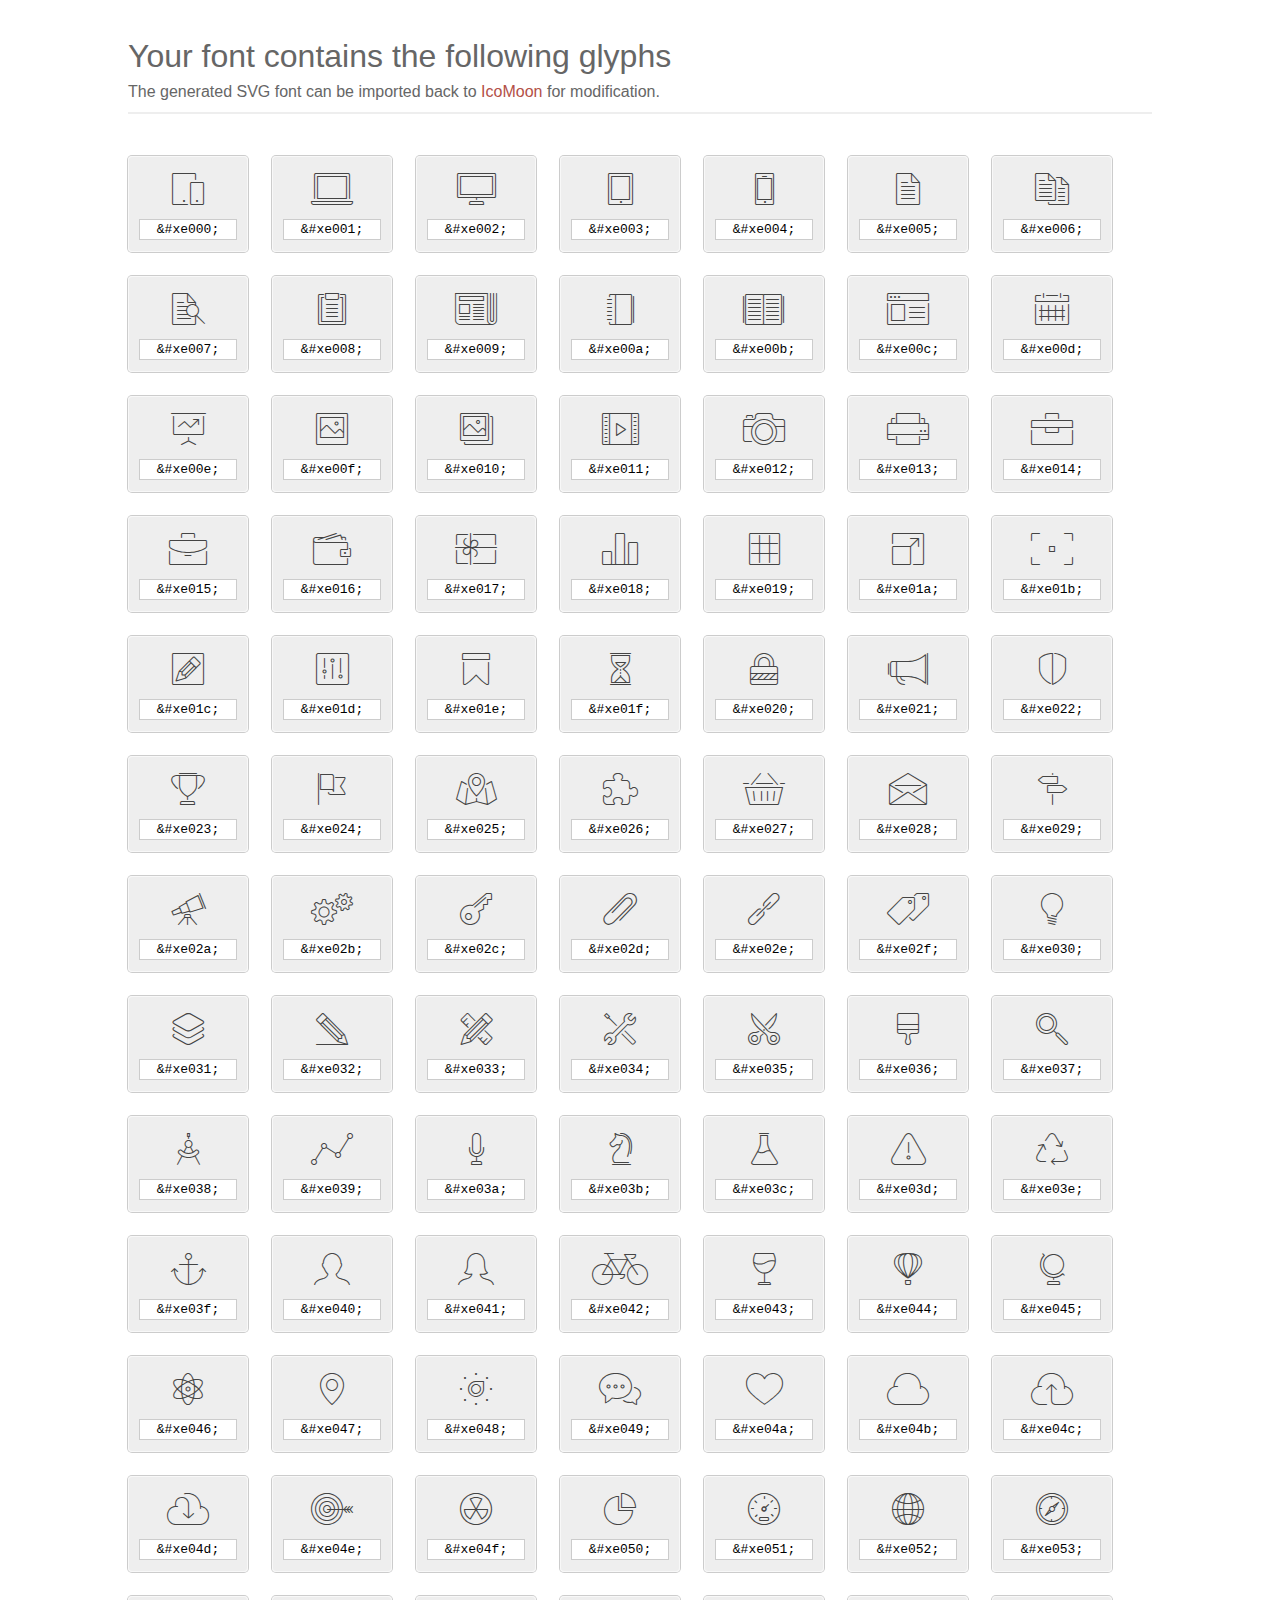
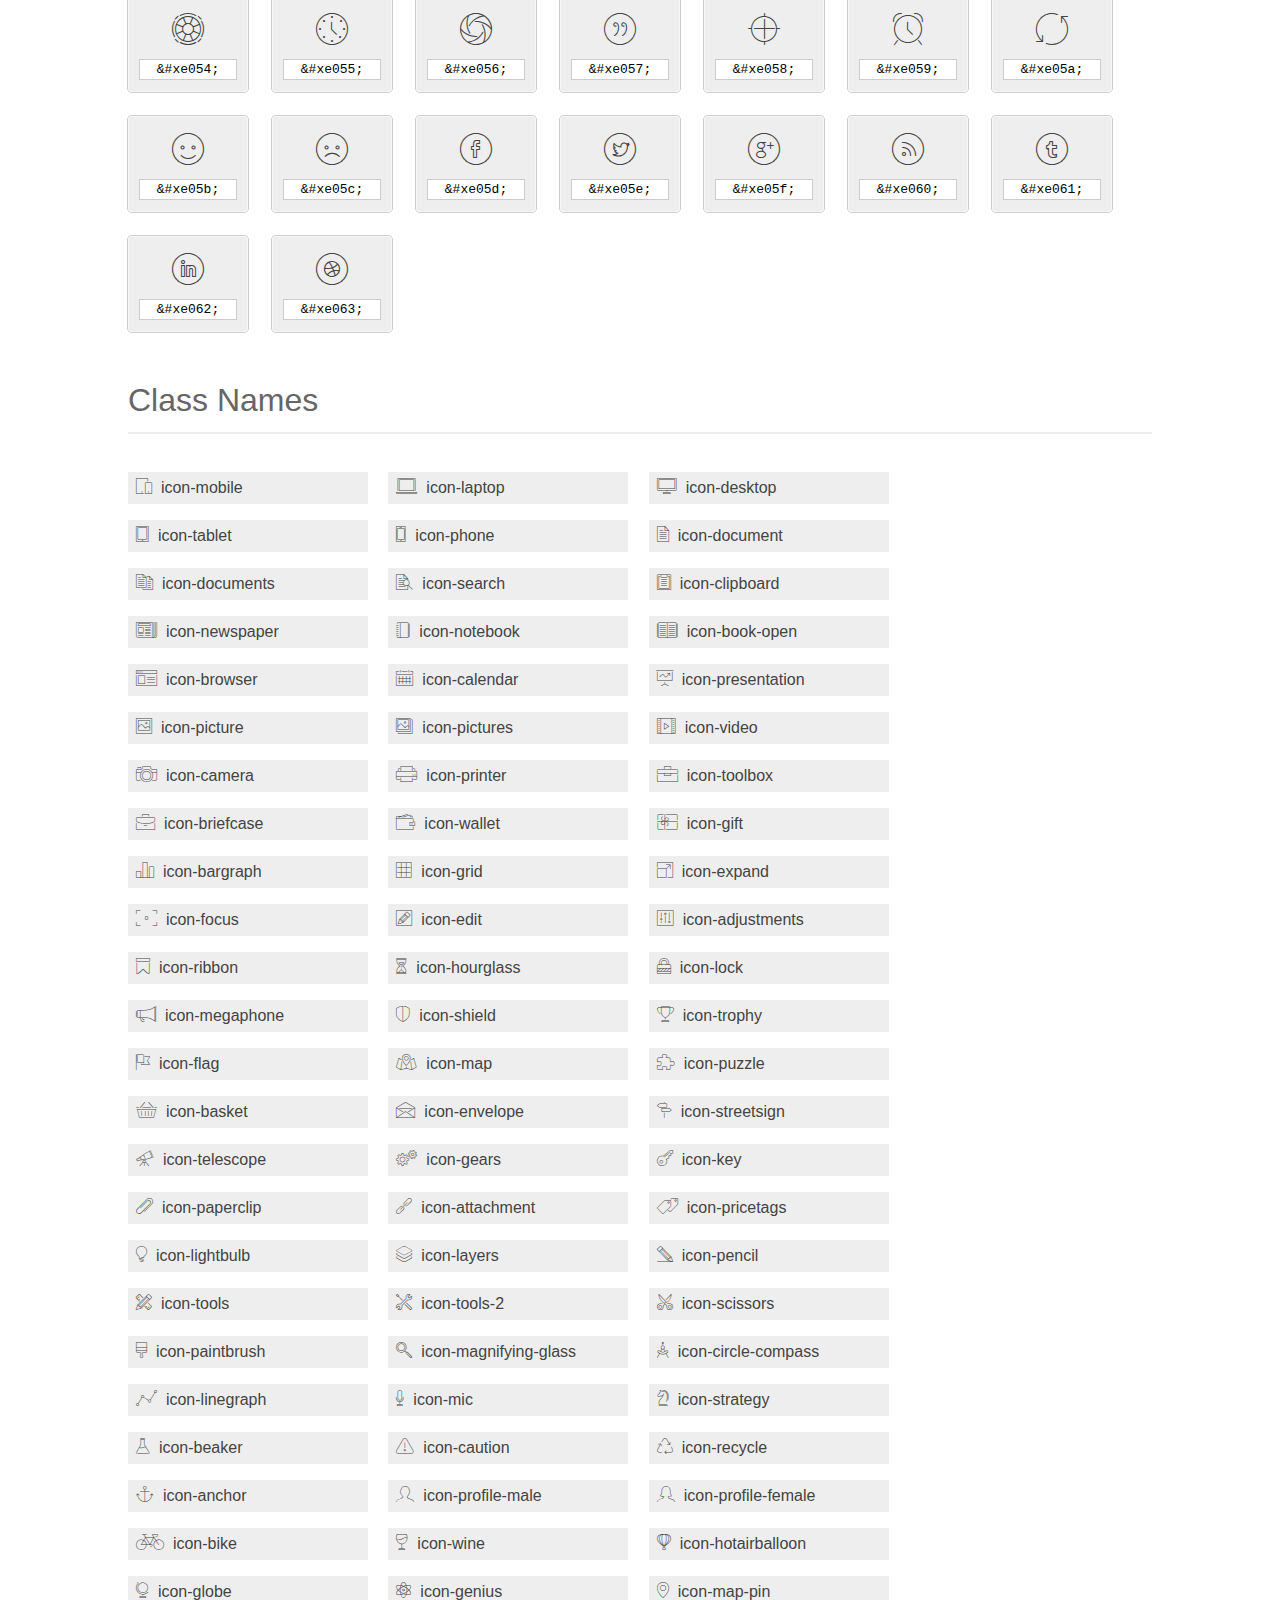
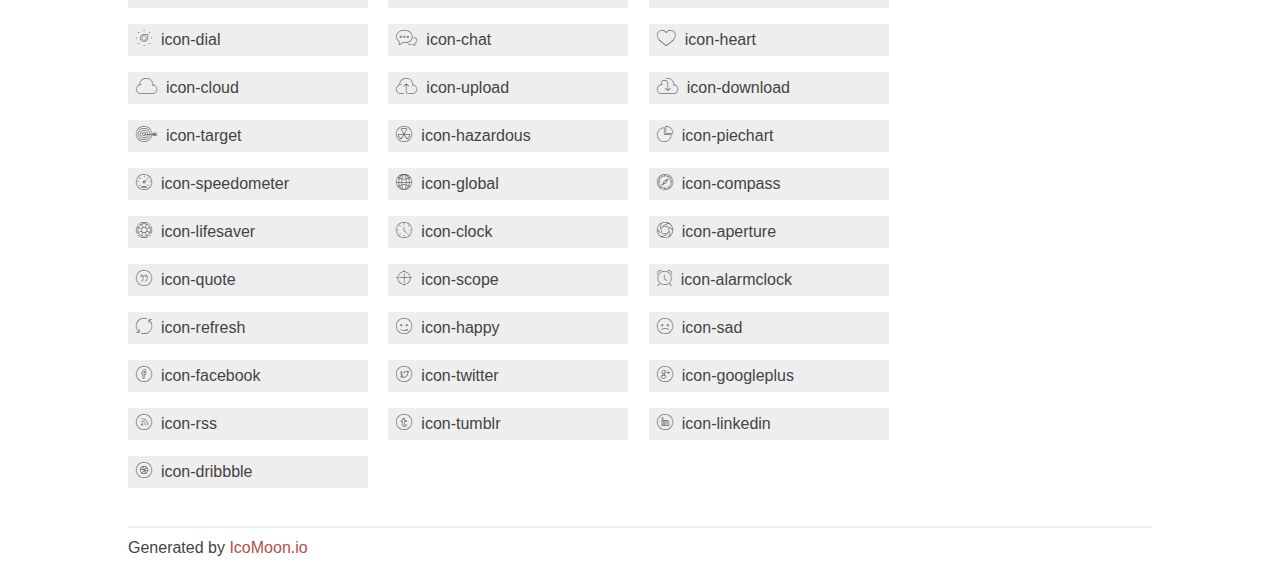
<file: gk/plugins/Icons/et-line-font/index.html>
<!doctype html>
<html>
<head>
<title>Your Font/Glyphs</title>
<link rel="stylesheet" href="style.css" />
<!--[if lte IE 7]><script src="lte-ie7.js"></script><![endif]-->
<style>
	section, header, footer {display: block;}
	body {
		font-family: sans-serif;
		color: #444;
		line-height: 1.5;
		font-size: 1em;
	}
	* {
		-moz-box-sizing: border-box;
		-webkit-box-sizing: border-box;
		box-sizing: border-box;
		margin: 0;
		padding: 0;
	}
	.glyph {
		font-size: 16px;
		float: left;
		text-align: center;
		background: #eee;
		padding: .75em;
		margin: .75em 1.5em .75em 0;
		width: 7.5em;
		border-radius: .25em;
		box-shadow: inset 0 0 0 1px #f8f8f8, 0 0 0 1px #CCC;
	}
	.glyph input {
		font-family: consolas, monospace;
		font-size: 13px;
		width: 100%;
		text-align: center;
		border: 0;
		box-shadow: 0 0 0 1px #ccc;
		padding: .125em;
	}
	.w-main {
		width: 80%;
	}
	.centered {
		margin-left: auto;
		margin-right: auto;
	}
	.fs1 {
		font-size: 2em;
	}
	header {
		margin: 2em 0;
		padding-bottom: .5em;
		color: #666;
		box-shadow: 0 2px #eee;
	}
	header h1 {
		font-size: 2em;
		font-weight: normal;
	}
	.clearfix:before, .clearfix:after { content: ""; display: table; }
	.clearfix:after, .clear { clear: both; }
	footer {
		margin-top: 2em;
		padding: .5em 0;
		box-shadow: 0 -2px #eee;
	}
	a, a:visited {
		color: #B35047;
		text-decoration: none;
	}
	a:hover, a:focus {color: #000;}
	.box1 {
		font-size: 16px;
		display: inline-block;
		width: 15em;
		padding: .25em .5em;
		background: #eee;
		margin: .5em 1em .5em 0;
	}
</style>
</head>
<body>
	<div class="w-main centered">
	<section class="mtm clearfix" id="glyphs">
	<header>
		<h1>Your font contains the following glyphs</h1>
		<p>The generated SVG font can be imported back to <a href="http://icomoon.io/app">IcoMoon</a> for modification.</p>
	</header>
	<div class="glyph">
		<div class="fs1" aria-hidden="true" data-icon="&#xe000;"></div>
		<input type="text" readonly="readonly" value="&amp;#xe000;" />
	</div>
	<div class="glyph">
		<div class="fs1" aria-hidden="true" data-icon="&#xe001;"></div>
		<input type="text" readonly="readonly" value="&amp;#xe001;" />
	</div>
	<div class="glyph">
		<div class="fs1" aria-hidden="true" data-icon="&#xe002;"></div>
		<input type="text" readonly="readonly" value="&amp;#xe002;" />
	</div>
	<div class="glyph">
		<div class="fs1" aria-hidden="true" data-icon="&#xe003;"></div>
		<input type="text" readonly="readonly" value="&amp;#xe003;" />
	</div>
	<div class="glyph">
		<div class="fs1" aria-hidden="true" data-icon="&#xe004;"></div>
		<input type="text" readonly="readonly" value="&amp;#xe004;" />
	</div>
	<div class="glyph">
		<div class="fs1" aria-hidden="true" data-icon="&#xe005;"></div>
		<input type="text" readonly="readonly" value="&amp;#xe005;" />
	</div>
	<div class="glyph">
		<div class="fs1" aria-hidden="true" data-icon="&#xe006;"></div>
		<input type="text" readonly="readonly" value="&amp;#xe006;" />
	</div>
	<div class="glyph">
		<div class="fs1" aria-hidden="true" data-icon="&#xe007;"></div>
		<input type="text" readonly="readonly" value="&amp;#xe007;" />
	</div>
	<div class="glyph">
		<div class="fs1" aria-hidden="true" data-icon="&#xe008;"></div>
		<input type="text" readonly="readonly" value="&amp;#xe008;" />
	</div>
	<div class="glyph">
		<div class="fs1" aria-hidden="true" data-icon="&#xe009;"></div>
		<input type="text" readonly="readonly" value="&amp;#xe009;" />
	</div>
	<div class="glyph">
		<div class="fs1" aria-hidden="true" data-icon="&#xe00a;"></div>
		<input type="text" readonly="readonly" value="&amp;#xe00a;" />
	</div>
	<div class="glyph">
		<div class="fs1" aria-hidden="true" data-icon="&#xe00b;"></div>
		<input type="text" readonly="readonly" value="&amp;#xe00b;" />
	</div>
	<div class="glyph">
		<div class="fs1" aria-hidden="true" data-icon="&#xe00c;"></div>
		<input type="text" readonly="readonly" value="&amp;#xe00c;" />
	</div>
	<div class="glyph">
		<div class="fs1" aria-hidden="true" data-icon="&#xe00d;"></div>
		<input type="text" readonly="readonly" value="&amp;#xe00d;" />
	</div>
	<div class="glyph">
		<div class="fs1" aria-hidden="true" data-icon="&#xe00e;"></div>
		<input type="text" readonly="readonly" value="&amp;#xe00e;" />
	</div>
	<div class="glyph">
		<div class="fs1" aria-hidden="true" data-icon="&#xe00f;"></div>
		<input type="text" readonly="readonly" value="&amp;#xe00f;" />
	</div>
	<div class="glyph">
		<div class="fs1" aria-hidden="true" data-icon="&#xe010;"></div>
		<input type="text" readonly="readonly" value="&amp;#xe010;" />
	</div>
	<div class="glyph">
		<div class="fs1" aria-hidden="true" data-icon="&#xe011;"></div>
		<input type="text" readonly="readonly" value="&amp;#xe011;" />
	</div>
	<div class="glyph">
		<div class="fs1" aria-hidden="true" data-icon="&#xe012;"></div>
		<input type="text" readonly="readonly" value="&amp;#xe012;" />
	</div>
	<div class="glyph">
		<div class="fs1" aria-hidden="true" data-icon="&#xe013;"></div>
		<input type="text" readonly="readonly" value="&amp;#xe013;" />
	</div>
	<div class="glyph">
		<div class="fs1" aria-hidden="true" data-icon="&#xe014;"></div>
		<input type="text" readonly="readonly" value="&amp;#xe014;" />
	</div>
	<div class="glyph">
		<div class="fs1" aria-hidden="true" data-icon="&#xe015;"></div>
		<input type="text" readonly="readonly" value="&amp;#xe015;" />
	</div>
	<div class="glyph">
		<div class="fs1" aria-hidden="true" data-icon="&#xe016;"></div>
		<input type="text" readonly="readonly" value="&amp;#xe016;" />
	</div>
	<div class="glyph">
		<div class="fs1" aria-hidden="true" data-icon="&#xe017;"></div>
		<input type="text" readonly="readonly" value="&amp;#xe017;" />
	</div>
	<div class="glyph">
		<div class="fs1" aria-hidden="true" data-icon="&#xe018;"></div>
		<input type="text" readonly="readonly" value="&amp;#xe018;" />
	</div>
	<div class="glyph">
		<div class="fs1" aria-hidden="true" data-icon="&#xe019;"></div>
		<input type="text" readonly="readonly" value="&amp;#xe019;" />
	</div>
	<div class="glyph">
		<div class="fs1" aria-hidden="true" data-icon="&#xe01a;"></div>
		<input type="text" readonly="readonly" value="&amp;#xe01a;" />
	</div>
	<div class="glyph">
		<div class="fs1" aria-hidden="true" data-icon="&#xe01b;"></div>
		<input type="text" readonly="readonly" value="&amp;#xe01b;" />
	</div>
	<div class="glyph">
		<div class="fs1" aria-hidden="true" data-icon="&#xe01c;"></div>
		<input type="text" readonly="readonly" value="&amp;#xe01c;" />
	</div>
	<div class="glyph">
		<div class="fs1" aria-hidden="true" data-icon="&#xe01d;"></div>
		<input type="text" readonly="readonly" value="&amp;#xe01d;" />
	</div>
	<div class="glyph">
		<div class="fs1" aria-hidden="true" data-icon="&#xe01e;"></div>
		<input type="text" readonly="readonly" value="&amp;#xe01e;" />
	</div>
	<div class="glyph">
		<div class="fs1" aria-hidden="true" data-icon="&#xe01f;"></div>
		<input type="text" readonly="readonly" value="&amp;#xe01f;" />
	</div>
	<div class="glyph">
		<div class="fs1" aria-hidden="true" data-icon="&#xe020;"></div>
		<input type="text" readonly="readonly" value="&amp;#xe020;" />
	</div>
	<div class="glyph">
		<div class="fs1" aria-hidden="true" data-icon="&#xe021;"></div>
		<input type="text" readonly="readonly" value="&amp;#xe021;" />
	</div>
	<div class="glyph">
		<div class="fs1" aria-hidden="true" data-icon="&#xe022;"></div>
		<input type="text" readonly="readonly" value="&amp;#xe022;" />
	</div>
	<div class="glyph">
		<div class="fs1" aria-hidden="true" data-icon="&#xe023;"></div>
		<input type="text" readonly="readonly" value="&amp;#xe023;" />
	</div>
	<div class="glyph">
		<div class="fs1" aria-hidden="true" data-icon="&#xe024;"></div>
		<input type="text" readonly="readonly" value="&amp;#xe024;" />
	</div>
	<div class="glyph">
		<div class="fs1" aria-hidden="true" data-icon="&#xe025;"></div>
		<input type="text" readonly="readonly" value="&amp;#xe025;" />
	</div>
	<div class="glyph">
		<div class="fs1" aria-hidden="true" data-icon="&#xe026;"></div>
		<input type="text" readonly="readonly" value="&amp;#xe026;" />
	</div>
	<div class="glyph">
		<div class="fs1" aria-hidden="true" data-icon="&#xe027;"></div>
		<input type="text" readonly="readonly" value="&amp;#xe027;" />
	</div>
	<div class="glyph">
		<div class="fs1" aria-hidden="true" data-icon="&#xe028;"></div>
		<input type="text" readonly="readonly" value="&amp;#xe028;" />
	</div>
	<div class="glyph">
		<div class="fs1" aria-hidden="true" data-icon="&#xe029;"></div>
		<input type="text" readonly="readonly" value="&amp;#xe029;" />
	</div>
	<div class="glyph">
		<div class="fs1" aria-hidden="true" data-icon="&#xe02a;"></div>
		<input type="text" readonly="readonly" value="&amp;#xe02a;" />
	</div>
	<div class="glyph">
		<div class="fs1" aria-hidden="true" data-icon="&#xe02b;"></div>
		<input type="text" readonly="readonly" value="&amp;#xe02b;" />
	</div>
	<div class="glyph">
		<div class="fs1" aria-hidden="true" data-icon="&#xe02c;"></div>
		<input type="text" readonly="readonly" value="&amp;#xe02c;" />
	</div>
	<div class="glyph">
		<div class="fs1" aria-hidden="true" data-icon="&#xe02d;"></div>
		<input type="text" readonly="readonly" value="&amp;#xe02d;" />
	</div>
	<div class="glyph">
		<div class="fs1" aria-hidden="true" data-icon="&#xe02e;"></div>
		<input type="text" readonly="readonly" value="&amp;#xe02e;" />
	</div>
	<div class="glyph">
		<div class="fs1" aria-hidden="true" data-icon="&#xe02f;"></div>
		<input type="text" readonly="readonly" value="&amp;#xe02f;" />
	</div>
	<div class="glyph">
		<div class="fs1" aria-hidden="true" data-icon="&#xe030;"></div>
		<input type="text" readonly="readonly" value="&amp;#xe030;" />
	</div>
	<div class="glyph">
		<div class="fs1" aria-hidden="true" data-icon="&#xe031;"></div>
		<input type="text" readonly="readonly" value="&amp;#xe031;" />
	</div>
	<div class="glyph">
		<div class="fs1" aria-hidden="true" data-icon="&#xe032;"></div>
		<input type="text" readonly="readonly" value="&amp;#xe032;" />
	</div>
	<div class="glyph">
		<div class="fs1" aria-hidden="true" data-icon="&#xe033;"></div>
		<input type="text" readonly="readonly" value="&amp;#xe033;" />
	</div>
	<div class="glyph">
		<div class="fs1" aria-hidden="true" data-icon="&#xe034;"></div>
		<input type="text" readonly="readonly" value="&amp;#xe034;" />
	</div>
	<div class="glyph">
		<div class="fs1" aria-hidden="true" data-icon="&#xe035;"></div>
		<input type="text" readonly="readonly" value="&amp;#xe035;" />
	</div>
	<div class="glyph">
		<div class="fs1" aria-hidden="true" data-icon="&#xe036;"></div>
		<input type="text" readonly="readonly" value="&amp;#xe036;" />
	</div>
	<div class="glyph">
		<div class="fs1" aria-hidden="true" data-icon="&#xe037;"></div>
		<input type="text" readonly="readonly" value="&amp;#xe037;" />
	</div>
	<div class="glyph">
		<div class="fs1" aria-hidden="true" data-icon="&#xe038;"></div>
		<input type="text" readonly="readonly" value="&amp;#xe038;" />
	</div>
	<div class="glyph">
		<div class="fs1" aria-hidden="true" data-icon="&#xe039;"></div>
		<input type="text" readonly="readonly" value="&amp;#xe039;" />
	</div>
	<div class="glyph">
		<div class="fs1" aria-hidden="true" data-icon="&#xe03a;"></div>
		<input type="text" readonly="readonly" value="&amp;#xe03a;" />
	</div>
	<div class="glyph">
		<div class="fs1" aria-hidden="true" data-icon="&#xe03b;"></div>
		<input type="text" readonly="readonly" value="&amp;#xe03b;" />
	</div>
	<div class="glyph">
		<div class="fs1" aria-hidden="true" data-icon="&#xe03c;"></div>
		<input type="text" readonly="readonly" value="&amp;#xe03c;" />
	</div>
	<div class="glyph">
		<div class="fs1" aria-hidden="true" data-icon="&#xe03d;"></div>
		<input type="text" readonly="readonly" value="&amp;#xe03d;" />
	</div>
	<div class="glyph">
		<div class="fs1" aria-hidden="true" data-icon="&#xe03e;"></div>
		<input type="text" readonly="readonly" value="&amp;#xe03e;" />
	</div>
	<div class="glyph">
		<div class="fs1" aria-hidden="true" data-icon="&#xe03f;"></div>
		<input type="text" readonly="readonly" value="&amp;#xe03f;" />
	</div>
	<div class="glyph">
		<div class="fs1" aria-hidden="true" data-icon="&#xe040;"></div>
		<input type="text" readonly="readonly" value="&amp;#xe040;" />
	</div>
	<div class="glyph">
		<div class="fs1" aria-hidden="true" data-icon="&#xe041;"></div>
		<input type="text" readonly="readonly" value="&amp;#xe041;" />
	</div>
	<div class="glyph">
		<div class="fs1" aria-hidden="true" data-icon="&#xe042;"></div>
		<input type="text" readonly="readonly" value="&amp;#xe042;" />
	</div>
	<div class="glyph">
		<div class="fs1" aria-hidden="true" data-icon="&#xe043;"></div>
		<input type="text" readonly="readonly" value="&amp;#xe043;" />
	</div>
	<div class="glyph">
		<div class="fs1" aria-hidden="true" data-icon="&#xe044;"></div>
		<input type="text" readonly="readonly" value="&amp;#xe044;" />
	</div>
	<div class="glyph">
		<div class="fs1" aria-hidden="true" data-icon="&#xe045;"></div>
		<input type="text" readonly="readonly" value="&amp;#xe045;" />
	</div>
	<div class="glyph">
		<div class="fs1" aria-hidden="true" data-icon="&#xe046;"></div>
		<input type="text" readonly="readonly" value="&amp;#xe046;" />
	</div>
	<div class="glyph">
		<div class="fs1" aria-hidden="true" data-icon="&#xe047;"></div>
		<input type="text" readonly="readonly" value="&amp;#xe047;" />
	</div>
	<div class="glyph">
		<div class="fs1" aria-hidden="true" data-icon="&#xe048;"></div>
		<input type="text" readonly="readonly" value="&amp;#xe048;" />
	</div>
	<div class="glyph">
		<div class="fs1" aria-hidden="true" data-icon="&#xe049;"></div>
		<input type="text" readonly="readonly" value="&amp;#xe049;" />
	</div>
	<div class="glyph">
		<div class="fs1" aria-hidden="true" data-icon="&#xe04a;"></div>
		<input type="text" readonly="readonly" value="&amp;#xe04a;" />
	</div>
	<div class="glyph">
		<div class="fs1" aria-hidden="true" data-icon="&#xe04b;"></div>
		<input type="text" readonly="readonly" value="&amp;#xe04b;" />
	</div>
	<div class="glyph">
		<div class="fs1" aria-hidden="true" data-icon="&#xe04c;"></div>
		<input type="text" readonly="readonly" value="&amp;#xe04c;" />
	</div>
	<div class="glyph">
		<div class="fs1" aria-hidden="true" data-icon="&#xe04d;"></div>
		<input type="text" readonly="readonly" value="&amp;#xe04d;" />
	</div>
	<div class="glyph">
		<div class="fs1" aria-hidden="true" data-icon="&#xe04e;"></div>
		<input type="text" readonly="readonly" value="&amp;#xe04e;" />
	</div>
	<div class="glyph">
		<div class="fs1" aria-hidden="true" data-icon="&#xe04f;"></div>
		<input type="text" readonly="readonly" value="&amp;#xe04f;" />
	</div>
	<div class="glyph">
		<div class="fs1" aria-hidden="true" data-icon="&#xe050;"></div>
		<input type="text" readonly="readonly" value="&amp;#xe050;" />
	</div>
	<div class="glyph">
		<div class="fs1" aria-hidden="true" data-icon="&#xe051;"></div>
		<input type="text" readonly="readonly" value="&amp;#xe051;" />
	</div>
	<div class="glyph">
		<div class="fs1" aria-hidden="true" data-icon="&#xe052;"></div>
		<input type="text" readonly="readonly" value="&amp;#xe052;" />
	</div>
	<div class="glyph">
		<div class="fs1" aria-hidden="true" data-icon="&#xe053;"></div>
		<input type="text" readonly="readonly" value="&amp;#xe053;" />
	</div>
	<div class="glyph">
		<div class="fs1" aria-hidden="true" data-icon="&#xe054;"></div>
		<input type="text" readonly="readonly" value="&amp;#xe054;" />
	</div>
	<div class="glyph">
		<div class="fs1" aria-hidden="true" data-icon="&#xe055;"></div>
		<input type="text" readonly="readonly" value="&amp;#xe055;" />
	</div>
	<div class="glyph">
		<div class="fs1" aria-hidden="true" data-icon="&#xe056;"></div>
		<input type="text" readonly="readonly" value="&amp;#xe056;" />
	</div>
	<div class="glyph">
		<div class="fs1" aria-hidden="true" data-icon="&#xe057;"></div>
		<input type="text" readonly="readonly" value="&amp;#xe057;" />
	</div>
	<div class="glyph">
		<div class="fs1" aria-hidden="true" data-icon="&#xe058;"></div>
		<input type="text" readonly="readonly" value="&amp;#xe058;" />
	</div>
	<div class="glyph">
		<div class="fs1" aria-hidden="true" data-icon="&#xe059;"></div>
		<input type="text" readonly="readonly" value="&amp;#xe059;" />
	</div>
	<div class="glyph">
		<div class="fs1" aria-hidden="true" data-icon="&#xe05a;"></div>
		<input type="text" readonly="readonly" value="&amp;#xe05a;" />
	</div>
	<div class="glyph">
		<div class="fs1" aria-hidden="true" data-icon="&#xe05b;"></div>
		<input type="text" readonly="readonly" value="&amp;#xe05b;" />
	</div>
	<div class="glyph">
		<div class="fs1" aria-hidden="true" data-icon="&#xe05c;"></div>
		<input type="text" readonly="readonly" value="&amp;#xe05c;" />
	</div>
	<div class="glyph">
		<div class="fs1" aria-hidden="true" data-icon="&#xe05d;"></div>
		<input type="text" readonly="readonly" value="&amp;#xe05d;" />
	</div>
	<div class="glyph">
		<div class="fs1" aria-hidden="true" data-icon="&#xe05e;"></div>
		<input type="text" readonly="readonly" value="&amp;#xe05e;" />
	</div>
	<div class="glyph">
		<div class="fs1" aria-hidden="true" data-icon="&#xe05f;"></div>
		<input type="text" readonly="readonly" value="&amp;#xe05f;" />
	</div>
	<div class="glyph">
		<div class="fs1" aria-hidden="true" data-icon="&#xe060;"></div>
		<input type="text" readonly="readonly" value="&amp;#xe060;" />
	</div>
	<div class="glyph">
		<div class="fs1" aria-hidden="true" data-icon="&#xe061;"></div>
		<input type="text" readonly="readonly" value="&amp;#xe061;" />
	</div>
	<div class="glyph">
		<div class="fs1" aria-hidden="true" data-icon="&#xe062;"></div>
		<input type="text" readonly="readonly" value="&amp;#xe062;" />
	</div>
	<div class="glyph">
		<div class="fs1" aria-hidden="true" data-icon="&#xe063;"></div>
		<input type="text" readonly="readonly" value="&amp;#xe063;" />
	</div>
	</section>
	<div class="clear"></div>
	<section class="mtm clearfix" id="glyphs">
	<header>
		<h1>Class Names</h1>
	</header>
	<span class="box1">
		<span aria-hidden="true" class="icon-mobile"></span>
		&nbsp;icon-mobile
	</span>
	<span class="box1">
		<span aria-hidden="true" class="icon-laptop"></span>
		&nbsp;icon-laptop
	</span>
	<span class="box1">
		<span aria-hidden="true" class="icon-desktop"></span>
		&nbsp;icon-desktop
	</span>
	<span class="box1">
		<span aria-hidden="true" class="icon-tablet"></span>
		&nbsp;icon-tablet
	</span>
	<span class="box1">
		<span aria-hidden="true" class="icon-phone"></span>
		&nbsp;icon-phone
	</span>
	<span class="box1">
		<span aria-hidden="true" class="icon-document"></span>
		&nbsp;icon-document
	</span>
	<span class="box1">
		<span aria-hidden="true" class="icon-documents"></span>
		&nbsp;icon-documents
	</span>
	<span class="box1">
		<span aria-hidden="true" class="icon-search"></span>
		&nbsp;icon-search
	</span>
	<span class="box1">
		<span aria-hidden="true" class="icon-clipboard"></span>
		&nbsp;icon-clipboard
	</span>
	<span class="box1">
		<span aria-hidden="true" class="icon-newspaper"></span>
		&nbsp;icon-newspaper
	</span>
	<span class="box1">
		<span aria-hidden="true" class="icon-notebook"></span>
		&nbsp;icon-notebook
	</span>
	<span class="box1">
		<span aria-hidden="true" class="icon-book-open"></span>
		&nbsp;icon-book-open
	</span>
	<span class="box1">
		<span aria-hidden="true" class="icon-browser"></span>
		&nbsp;icon-browser
	</span>
	<span class="box1">
		<span aria-hidden="true" class="icon-calendar"></span>
		&nbsp;icon-calendar
	</span>
	<span class="box1">
		<span aria-hidden="true" class="icon-presentation"></span>
		&nbsp;icon-presentation
	</span>
	<span class="box1">
		<span aria-hidden="true" class="icon-picture"></span>
		&nbsp;icon-picture
	</span>
	<span class="box1">
		<span aria-hidden="true" class="icon-pictures"></span>
		&nbsp;icon-pictures
	</span>
	<span class="box1">
		<span aria-hidden="true" class="icon-video"></span>
		&nbsp;icon-video
	</span>
	<span class="box1">
		<span aria-hidden="true" class="icon-camera"></span>
		&nbsp;icon-camera
	</span>
	<span class="box1">
		<span aria-hidden="true" class="icon-printer"></span>
		&nbsp;icon-printer
	</span>
	<span class="box1">
		<span aria-hidden="true" class="icon-toolbox"></span>
		&nbsp;icon-toolbox
	</span>
	<span class="box1">
		<span aria-hidden="true" class="icon-briefcase"></span>
		&nbsp;icon-briefcase
	</span>
	<span class="box1">
		<span aria-hidden="true" class="icon-wallet"></span>
		&nbsp;icon-wallet
	</span>
	<span class="box1">
		<span aria-hidden="true" class="icon-gift"></span>
		&nbsp;icon-gift
	</span>
	<span class="box1">
		<span aria-hidden="true" class="icon-bargraph"></span>
		&nbsp;icon-bargraph
	</span>
	<span class="box1">
		<span aria-hidden="true" class="icon-grid"></span>
		&nbsp;icon-grid
	</span>
	<span class="box1">
		<span aria-hidden="true" class="icon-expand"></span>
		&nbsp;icon-expand
	</span>
	<span class="box1">
		<span aria-hidden="true" class="icon-focus"></span>
		&nbsp;icon-focus
	</span>
	<span class="box1">
		<span aria-hidden="true" class="icon-edit"></span>
		&nbsp;icon-edit
	</span>
	<span class="box1">
		<span aria-hidden="true" class="icon-adjustments"></span>
		&nbsp;icon-adjustments
	</span>
	<span class="box1">
		<span aria-hidden="true" class="icon-ribbon"></span>
		&nbsp;icon-ribbon
	</span>
	<span class="box1">
		<span aria-hidden="true" class="icon-hourglass"></span>
		&nbsp;icon-hourglass
	</span>
	<span class="box1">
		<span aria-hidden="true" class="icon-lock"></span>
		&nbsp;icon-lock
	</span>
	<span class="box1">
		<span aria-hidden="true" class="icon-megaphone"></span>
		&nbsp;icon-megaphone
	</span>
	<span class="box1">
		<span aria-hidden="true" class="icon-shield"></span>
		&nbsp;icon-shield
	</span>
	<span class="box1">
		<span aria-hidden="true" class="icon-trophy"></span>
		&nbsp;icon-trophy
	</span>
	<span class="box1">
		<span aria-hidden="true" class="icon-flag"></span>
		&nbsp;icon-flag
	</span>
	<span class="box1">
		<span aria-hidden="true" class="icon-map"></span>
		&nbsp;icon-map
	</span>
	<span class="box1">
		<span aria-hidden="true" class="icon-puzzle"></span>
		&nbsp;icon-puzzle
	</span>
	<span class="box1">
		<span aria-hidden="true" class="icon-basket"></span>
		&nbsp;icon-basket
	</span>
	<span class="box1">
		<span aria-hidden="true" class="icon-envelope"></span>
		&nbsp;icon-envelope
	</span>
	<span class="box1">
		<span aria-hidden="true" class="icon-streetsign"></span>
		&nbsp;icon-streetsign
	</span>
	<span class="box1">
		<span aria-hidden="true" class="icon-telescope"></span>
		&nbsp;icon-telescope
	</span>
	<span class="box1">
		<span aria-hidden="true" class="icon-gears"></span>
		&nbsp;icon-gears
	</span>
	<span class="box1">
		<span aria-hidden="true" class="icon-key"></span>
		&nbsp;icon-key
	</span>
	<span class="box1">
		<span aria-hidden="true" class="icon-paperclip"></span>
		&nbsp;icon-paperclip
	</span>
	<span class="box1">
		<span aria-hidden="true" class="icon-attachment"></span>
		&nbsp;icon-attachment
	</span>
	<span class="box1">
		<span aria-hidden="true" class="icon-pricetags"></span>
		&nbsp;icon-pricetags
	</span>
	<span class="box1">
		<span aria-hidden="true" class="icon-lightbulb"></span>
		&nbsp;icon-lightbulb
	</span>
	<span class="box1">
		<span aria-hidden="true" class="icon-layers"></span>
		&nbsp;icon-layers
	</span>
	<span class="box1">
		<span aria-hidden="true" class="icon-pencil"></span>
		&nbsp;icon-pencil
	</span>
	<span class="box1">
		<span aria-hidden="true" class="icon-tools"></span>
		&nbsp;icon-tools
	</span>
	<span class="box1">
		<span aria-hidden="true" class="icon-tools-2"></span>
		&nbsp;icon-tools-2
	</span>
	<span class="box1">
		<span aria-hidden="true" class="icon-scissors"></span>
		&nbsp;icon-scissors
	</span>
	<span class="box1">
		<span aria-hidden="true" class="icon-paintbrush"></span>
		&nbsp;icon-paintbrush
	</span>
	<span class="box1">
		<span aria-hidden="true" class="icon-magnifying-glass"></span>
		&nbsp;icon-magnifying-glass
	</span>
	<span class="box1">
		<span aria-hidden="true" class="icon-circle-compass"></span>
		&nbsp;icon-circle-compass
	</span>
	<span class="box1">
		<span aria-hidden="true" class="icon-linegraph"></span>
		&nbsp;icon-linegraph
	</span>
	<span class="box1">
		<span aria-hidden="true" class="icon-mic"></span>
		&nbsp;icon-mic
	</span>
	<span class="box1">
		<span aria-hidden="true" class="icon-strategy"></span>
		&nbsp;icon-strategy
	</span>
	<span class="box1">
		<span aria-hidden="true" class="icon-beaker"></span>
		&nbsp;icon-beaker
	</span>
	<span class="box1">
		<span aria-hidden="true" class="icon-caution"></span>
		&nbsp;icon-caution
	</span>
	<span class="box1">
		<span aria-hidden="true" class="icon-recycle"></span>
		&nbsp;icon-recycle
	</span>
	<span class="box1">
		<span aria-hidden="true" class="icon-anchor"></span>
		&nbsp;icon-anchor
	</span>
	<span class="box1">
		<span aria-hidden="true" class="icon-profile-male"></span>
		&nbsp;icon-profile-male
	</span>
	<span class="box1">
		<span aria-hidden="true" class="icon-profile-female"></span>
		&nbsp;icon-profile-female
	</span>
	<span class="box1">
		<span aria-hidden="true" class="icon-bike"></span>
		&nbsp;icon-bike
	</span>
	<span class="box1">
		<span aria-hidden="true" class="icon-wine"></span>
		&nbsp;icon-wine
	</span>
	<span class="box1">
		<span aria-hidden="true" class="icon-hotairballoon"></span>
		&nbsp;icon-hotairballoon
	</span>
	<span class="box1">
		<span aria-hidden="true" class="icon-globe"></span>
		&nbsp;icon-globe
	</span>
	<span class="box1">
		<span aria-hidden="true" class="icon-genius"></span>
		&nbsp;icon-genius
	</span>
	<span class="box1">
		<span aria-hidden="true" class="icon-map-pin"></span>
		&nbsp;icon-map-pin
	</span>
	<span class="box1">
		<span aria-hidden="true" class="icon-dial"></span>
		&nbsp;icon-dial
	</span>
	<span class="box1">
		<span aria-hidden="true" class="icon-chat"></span>
		&nbsp;icon-chat
	</span>
	<span class="box1">
		<span aria-hidden="true" class="icon-heart"></span>
		&nbsp;icon-heart
	</span>
	<span class="box1">
		<span aria-hidden="true" class="icon-cloud"></span>
		&nbsp;icon-cloud
	</span>
	<span class="box1">
		<span aria-hidden="true" class="icon-upload"></span>
		&nbsp;icon-upload
	</span>
	<span class="box1">
		<span aria-hidden="true" class="icon-download"></span>
		&nbsp;icon-download
	</span>
	<span class="box1">
		<span aria-hidden="true" class="icon-target"></span>
		&nbsp;icon-target
	</span>
	<span class="box1">
		<span aria-hidden="true" class="icon-hazardous"></span>
		&nbsp;icon-hazardous
	</span>
	<span class="box1">
		<span aria-hidden="true" class="icon-piechart"></span>
		&nbsp;icon-piechart
	</span>
	<span class="box1">
		<span aria-hidden="true" class="icon-speedometer"></span>
		&nbsp;icon-speedometer
	</span>
	<span class="box1">
		<span aria-hidden="true" class="icon-global"></span>
		&nbsp;icon-global
	</span>
	<span class="box1">
		<span aria-hidden="true" class="icon-compass"></span>
		&nbsp;icon-compass
	</span>
	<span class="box1">
		<span aria-hidden="true" class="icon-lifesaver"></span>
		&nbsp;icon-lifesaver
	</span>
	<span class="box1">
		<span aria-hidden="true" class="icon-clock"></span>
		&nbsp;icon-clock
	</span>
	<span class="box1">
		<span aria-hidden="true" class="icon-aperture"></span>
		&nbsp;icon-aperture
	</span>
	<span class="box1">
		<span aria-hidden="true" class="icon-quote"></span>
		&nbsp;icon-quote
	</span>
	<span class="box1">
		<span aria-hidden="true" class="icon-scope"></span>
		&nbsp;icon-scope
	</span>
	<span class="box1">
		<span aria-hidden="true" class="icon-alarmclock"></span>
		&nbsp;icon-alarmclock
	</span>
	<span class="box1">
		<span aria-hidden="true" class="icon-refresh"></span>
		&nbsp;icon-refresh
	</span>
	<span class="box1">
		<span aria-hidden="true" class="icon-happy"></span>
		&nbsp;icon-happy
	</span>
	<span class="box1">
		<span aria-hidden="true" class="icon-sad"></span>
		&nbsp;icon-sad
	</span>
	<span class="box1">
		<span aria-hidden="true" class="icon-facebook"></span>
		&nbsp;icon-facebook
	</span>
	<span class="box1">
		<span aria-hidden="true" class="icon-twitter"></span>
		&nbsp;icon-twitter
	</span>
	<span class="box1">
		<span aria-hidden="true" class="icon-googleplus"></span>
		&nbsp;icon-googleplus
	</span>
	<span class="box1">
		<span aria-hidden="true" class="icon-rss"></span>
		&nbsp;icon-rss
	</span>
	<span class="box1">
		<span aria-hidden="true" class="icon-tumblr"></span>
		&nbsp;icon-tumblr
	</span>
	<span class="box1">
		<span aria-hidden="true" class="icon-linkedin"></span>
		&nbsp;icon-linkedin
	</span>
	<span class="box1">
		<span aria-hidden="true" class="icon-dribbble"></span>
		&nbsp;icon-dribbble
	</span>
	</section>
	<footer>
		<p>Generated by <a href="http://icomoon.io">IcoMoon.io</a></p>
	</footer>
	</div>
	<script>
	document.getElementById("glyphs").addEventListener("click", function(e) {
		var target = e.target;
		if (target.tagName === "INPUT") {
			target.select();
		}
	});
	</script>
</body>
</html>
</file>
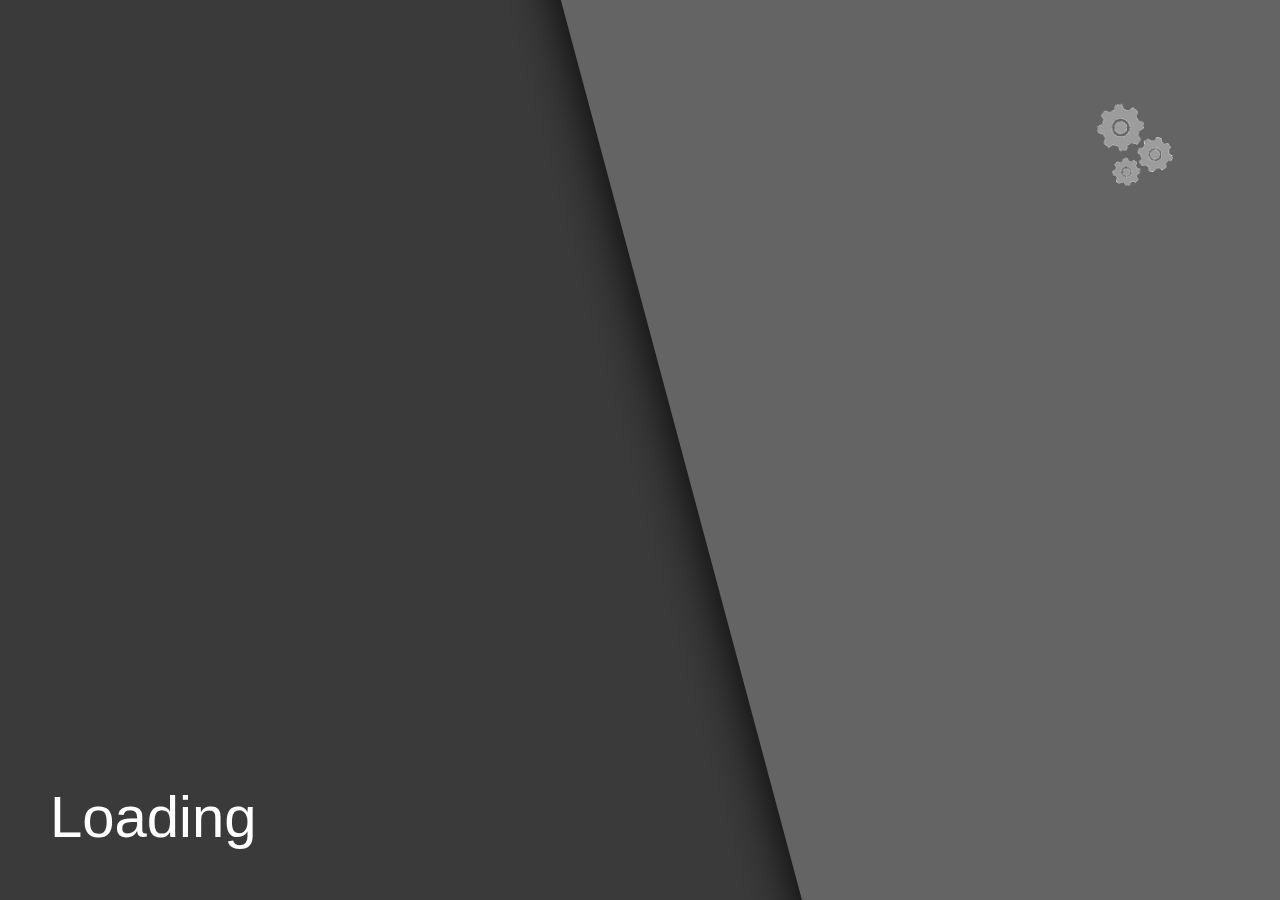
<file: loader.html>
<html>
<head>
<script src="jquery.min.js"></script>
<script>
$(window).load(function(){
	
$("div").click(function(){

	$("#left").animate({left:'-200%'},1500);
	$("#right").animate({right:'-200%'},1500);
	//$("#left").animate({width:'0'},1000);
	//$("#right").animate({width:'0'},1000);
});
	
});
</script>
<style>
#left{
    position: fixed;
    top: -50%;
    left: -45%;
    height: 200%;
    width: 100%;
    transform: rotate(-15deg);
    background-color:rgb(58, 58, 58);
    box-shadow: black 0px 0px 50px;
    /*-webkit-transition: transform 1s,left 1s,top 1s;*/
}
#right{
    position: fixed;
    bottom: -50%;
    right: -55%;
    height: 200%;
    width: 100%;
    transform: rotate(-15deg);
    background-color: rgb(99, 100, 99);
    box-shadow: black 0px 0px 50px;
}

#load{
	position:fixed;
	height:10%;
	right:100px;
	top:100px;
}
#load_text{
	font-family: 'Open Sans', sans-serif;
	color:#FFFFFF;
	position:fixed;
	font-size:58px;
	bottom:50px;
	left:50px;
}
</style>
</head>
<body>
<div id="left"></div>
<div id="right"></div>
<div id="load_text">Loading</div>
<img src="301.gif" id="load">
</body>
</html>
</file>
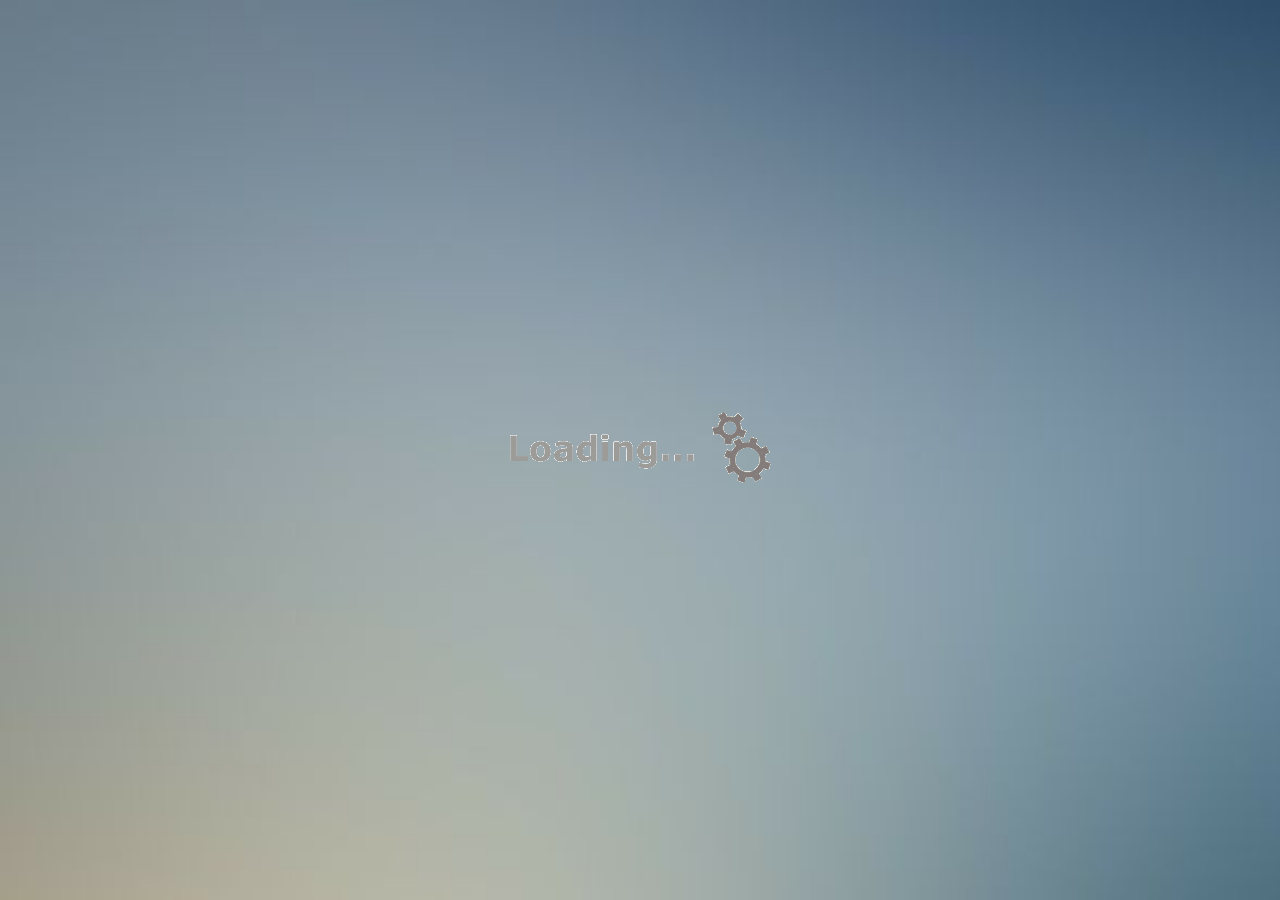
<file: sl_load.html>
<html>
<head>

<link rel="stylesheet" href="loadercss.css" />

</head>
<body>
<div class="outer"><div class="middle"><div class="inner">
	<center><img src="loading.gif"></center>
</div></div></div>
</body>
</html>
</file>
<file: gk/plugins/Icons/et-line-font/style.css>
@font-face {
	font-family: 'et-line';
	src:url('fonts/et-line.eot');
	src:url('fonts/et-line.eot?#iefix') format('embedded-opentype'),
		url('fonts/et-line.woff') format('woff'),
		url('fonts/et-line.ttf') format('truetype'),
		url('fonts/et-line.svg#et-line') format('svg');
	font-weight: normal;
	font-style: normal;
}

/* Use the following CSS code if you want to use data attributes for inserting your icons */
[data-icon]:before {
	font-family: 'et-line';
	content: attr(data-icon);
	speak: none;
	font-weight: normal;
	font-variant: normal;
	text-transform: none;
	line-height: 1;
	-webkit-font-smoothing: antialiased;
	-moz-osx-font-smoothing: grayscale;
	display:inline-block;
}

/* Use the following CSS code if you want to have a class per icon */
/*
Instead of a list of all class selectors,
you can use the generic selector below, but it's slower:
[class*="icon-"] {
*/
.icon-mobile, .icon-laptop, .icon-desktop, .icon-tablet, .icon-phone, .icon-document, .icon-documents, .icon-search, .icon-clipboard, .icon-newspaper, .icon-notebook, .icon-book-open, .icon-browser, .icon-calendar, .icon-presentation, .icon-picture, .icon-pictures, .icon-video, .icon-camera, .icon-printer, .icon-toolbox, .icon-briefcase, .icon-wallet, .icon-gift, .icon-bargraph, .icon-grid, .icon-expand, .icon-focus, .icon-edit, .icon-adjustments, .icon-ribbon, .icon-hourglass, .icon-lock, .icon-megaphone, .icon-shield, .icon-trophy, .icon-flag, .icon-map, .icon-puzzle, .icon-basket, .icon-envelope, .icon-streetsign, .icon-telescope, .icon-gears, .icon-key, .icon-paperclip, .icon-attachment, .icon-pricetags, .icon-lightbulb, .icon-layers, .icon-pencil, .icon-tools, .icon-tools-2, .icon-scissors, .icon-paintbrush, .icon-magnifying-glass, .icon-circle-compass, .icon-linegraph, .icon-mic, .icon-strategy, .icon-beaker, .icon-caution, .icon-recycle, .icon-anchor, .icon-profile-male, .icon-profile-female, .icon-bike, .icon-wine, .icon-hotairballoon, .icon-globe, .icon-genius, .icon-map-pin, .icon-dial, .icon-chat, .icon-heart, .icon-cloud, .icon-upload, .icon-download, .icon-target, .icon-hazardous, .icon-piechart, .icon-speedometer, .icon-global, .icon-compass, .icon-lifesaver, .icon-clock, .icon-aperture, .icon-quote, .icon-scope, .icon-alarmclock, .icon-refresh, .icon-happy, .icon-sad, .icon-facebook, .icon-twitter, .icon-googleplus, .icon-rss, .icon-tumblr, .icon-linkedin, .icon-dribbble {
	font-family: 'et-line';
	speak: none;
	font-style: normal;
	font-weight: normal;
	font-variant: normal;
	text-transform: none;
	line-height: 1;
	-webkit-font-smoothing: antialiased;
	-moz-osx-font-smoothing: grayscale;
	display:inline-block;
}
.icon-mobile:before {
	content: "\e000";
}
.icon-laptop:before {
	content: "\e001";
}
.icon-desktop:before {
	content: "\e002";
}
.icon-tablet:before {
	content: "\e003";
}
.icon-phone:before {
	content: "\e004";
}
.icon-document:before {
	content: "\e005";
}
.icon-documents:before {
	content: "\e006";
}
.icon-search:before {
	content: "\e007";
}
.icon-clipboard:before {
	content: "\e008";
}
.icon-newspaper:before {
	content: "\e009";
}
.icon-notebook:before {
	content: "\e00a";
}
.icon-book-open:before {
	content: "\e00b";
}
.icon-browser:before {
	content: "\e00c";
}
.icon-calendar:before {
	content: "\e00d";
}
.icon-presentation:before {
	content: "\e00e";
}
.icon-picture:before {
	content: "\e00f";
}
.icon-pictures:before {
	content: "\e010";
}
.icon-video:before {
	content: "\e011";
}
.icon-camera:before {
	content: "\e012";
}
.icon-printer:before {
	content: "\e013";
}
.icon-toolbox:before {
	content: "\e014";
}
.icon-briefcase:before {
	content: "\e015";
}
.icon-wallet:before {
	content: "\e016";
}
.icon-gift:before {
	content: "\e017";
}
.icon-bargraph:before {
	content: "\e018";
}
.icon-grid:before {
	content: "\e019";
}
.icon-expand:before {
	content: "\e01a";
}
.icon-focus:before {
	content: "\e01b";
}
.icon-edit:before {
	content: "\e01c";
}
.icon-adjustments:before {
	content: "\e01d";
}
.icon-ribbon:before {
	content: "\e01e";
}
.icon-hourglass:before {
	content: "\e01f";
}
.icon-lock:before {
	content: "\e020";
}
.icon-megaphone:before {
	content: "\e021";
}
.icon-shield:before {
	content: "\e022";
}
.icon-trophy:before {
	content: "\e023";
}
.icon-flag:before {
	content: "\e024";
}
.icon-map:before {
	content: "\e025";
}
.icon-puzzle:before {
	content: "\e026";
}
.icon-basket:before {
	content: "\e027";
}
.icon-envelope:before {
	content: "\e028";
}
.icon-streetsign:before {
	content: "\e029";
}
.icon-telescope:before {
	content: "\e02a";
}
.icon-gears:before {
	content: "\e02b";
}
.icon-key:before {
	content: "\e02c";
}
.icon-paperclip:before {
	content: "\e02d";
}
.icon-attachment:before {
	content: "\e02e";
}
.icon-pricetags:before {
	content: "\e02f";
}
.icon-lightbulb:before {
	content: "\e030";
}
.icon-layers:before {
	content: "\e031";
}
.icon-pencil:before {
	content: "\e032";
}
.icon-tools:before {
	content: "\e033";
}
.icon-tools-2:before {
	content: "\e034";
}
.icon-scissors:before {
	content: "\e035";
}
.icon-paintbrush:before {
	content: "\e036";
}
.icon-magnifying-glass:before {
	content: "\e037";
}
.icon-circle-compass:before {
	content: "\e038";
}
.icon-linegraph:before {
	content: "\e039";
}
.icon-mic:before {
	content: "\e03a";
}
.icon-strategy:before {
	content: "\e03b";
}
.icon-beaker:before {
	content: "\e03c";
}
.icon-caution:before {
	content: "\e03d";
}
.icon-recycle:before {
	content: "\e03e";
}
.icon-anchor:before {
	content: "\e03f";
}
.icon-profile-male:before {
	content: "\e040";
}
.icon-profile-female:before {
	content: "\e041";
}
.icon-bike:before {
	content: "\e042";
}
.icon-wine:before {
	content: "\e043";
}
.icon-hotairballoon:before {
	content: "\e044";
}
.icon-globe:before {
	content: "\e045";
}
.icon-genius:before {
	content: "\e046";
}
.icon-map-pin:before {
	content: "\e047";
}
.icon-dial:before {
	content: "\e048";
}
.icon-chat:before {
	content: "\e049";
}
.icon-heart:before {
	content: "\e04a";
}
.icon-cloud:before {
	content: "\e04b";
}
.icon-upload:before {
	content: "\e04c";
}
.icon-download:before {
	content: "\e04d";
}
.icon-target:before {
	content: "\e04e";
}
.icon-hazardous:before {
	content: "\e04f";
}
.icon-piechart:before {
	content: "\e050";
}
.icon-speedometer:before {
	content: "\e051";
}
.icon-global:before {
	content: "\e052";
}
.icon-compass:before {
	content: "\e053";
}
.icon-lifesaver:before {
	content: "\e054";
}
.icon-clock:before {
	content: "\e055";
}
.icon-aperture:before {
	content: "\e056";
}
.icon-quote:before {
	content: "\e057";
}
.icon-scope:before {
	content: "\e058";
}
.icon-alarmclock:before {
	content: "\e059";
}
.icon-refresh:before {
	content: "\e05a";
}
.icon-happy:before {
	content: "\e05b";
}
.icon-sad:before {
	content: "\e05c";
}
.icon-facebook:before {
	content: "\e05d";
}
.icon-twitter:before {
	content: "\e05e";
}
.icon-googleplus:before {
	content: "\e05f";
}
.icon-rss:before {
	content: "\e060";
}
.icon-tumblr:before {
	content: "\e061";
}
.icon-linkedin:before {
	content: "\e062";
}
.icon-dribbble:before {
	content: "\e063";
}
</file>
<file: loadercss.css>
.outer {
    z-index:1;
	top:0;
	left:0;
    display: table;
    position: fixed;
    height: 100%;
    background-image: url('bg3.jpg');
    background-size: cover;
    width: 100%;
}

.middle {
    display: table-cell;
    vertical-align: middle;
}

.inner {
    margin-left: auto;
    margin-right: auto; 
    /*width: whatever width you want*/;
}
</file>
